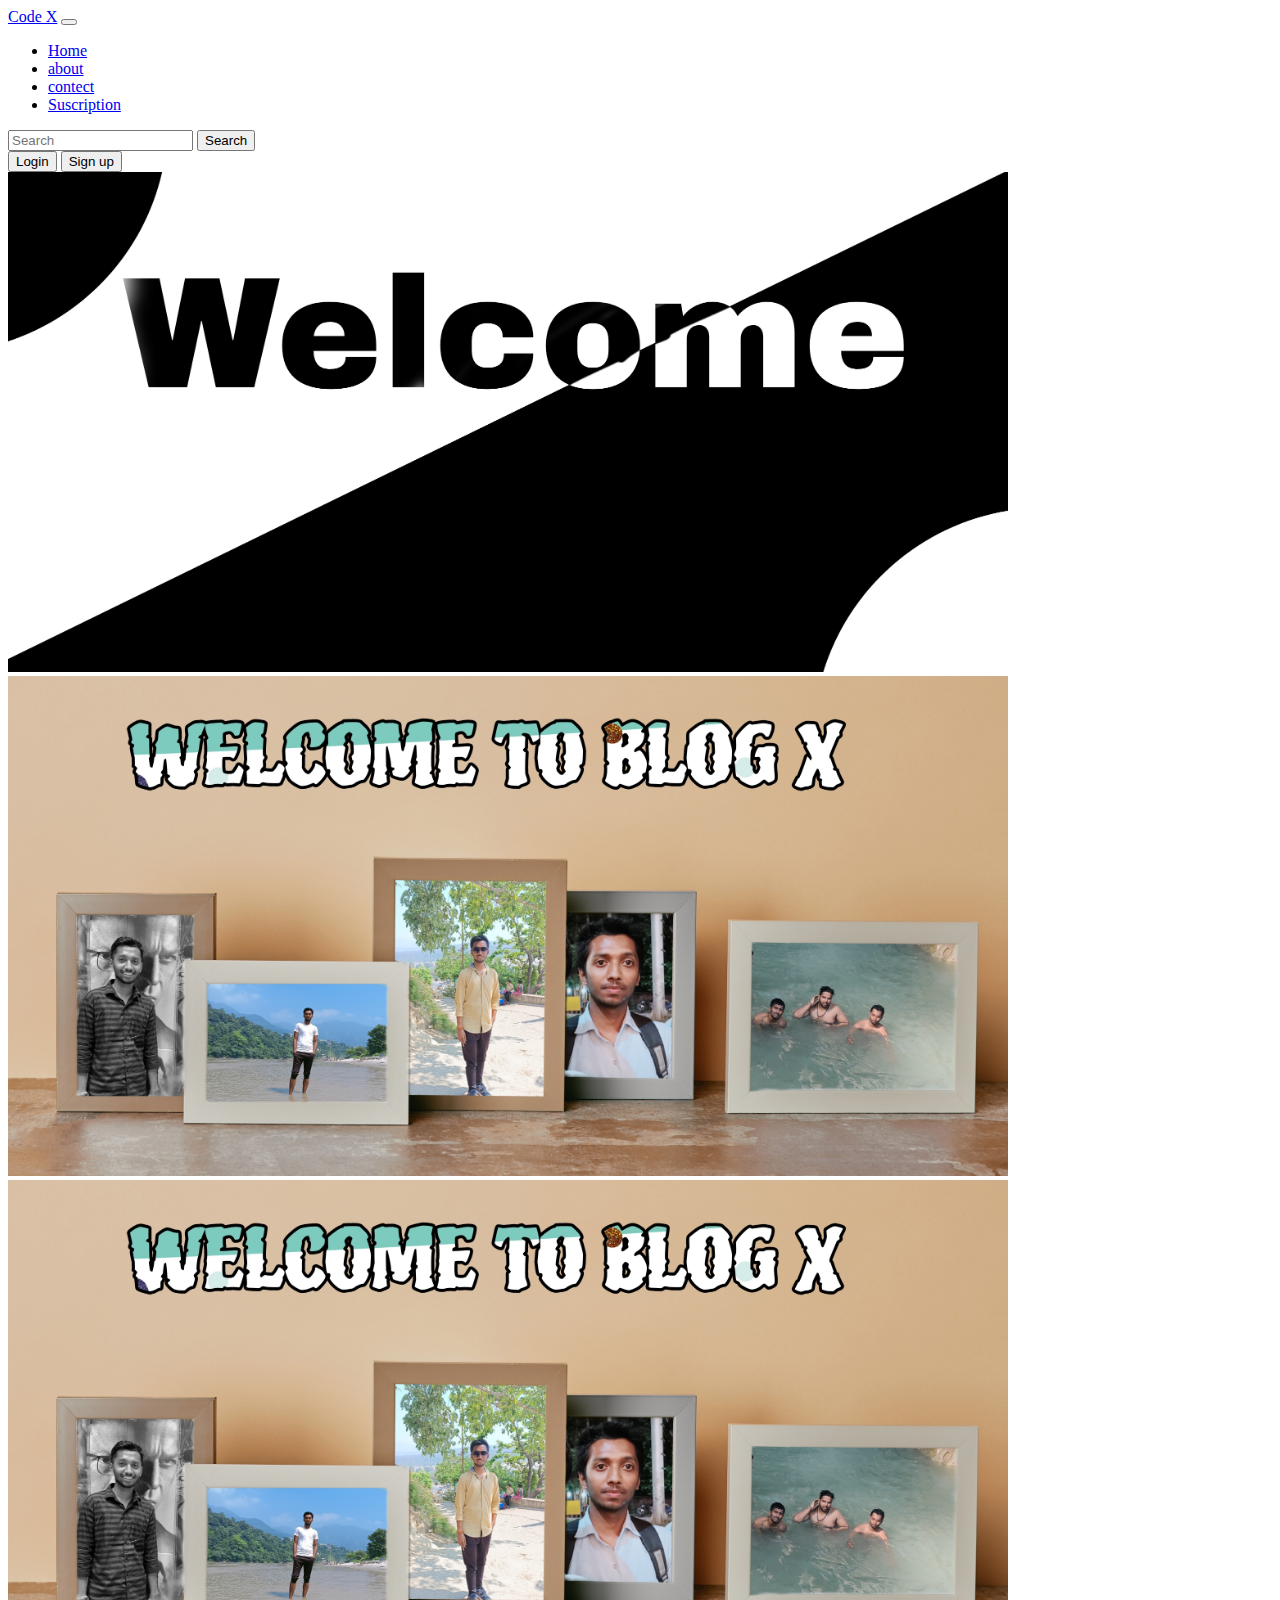
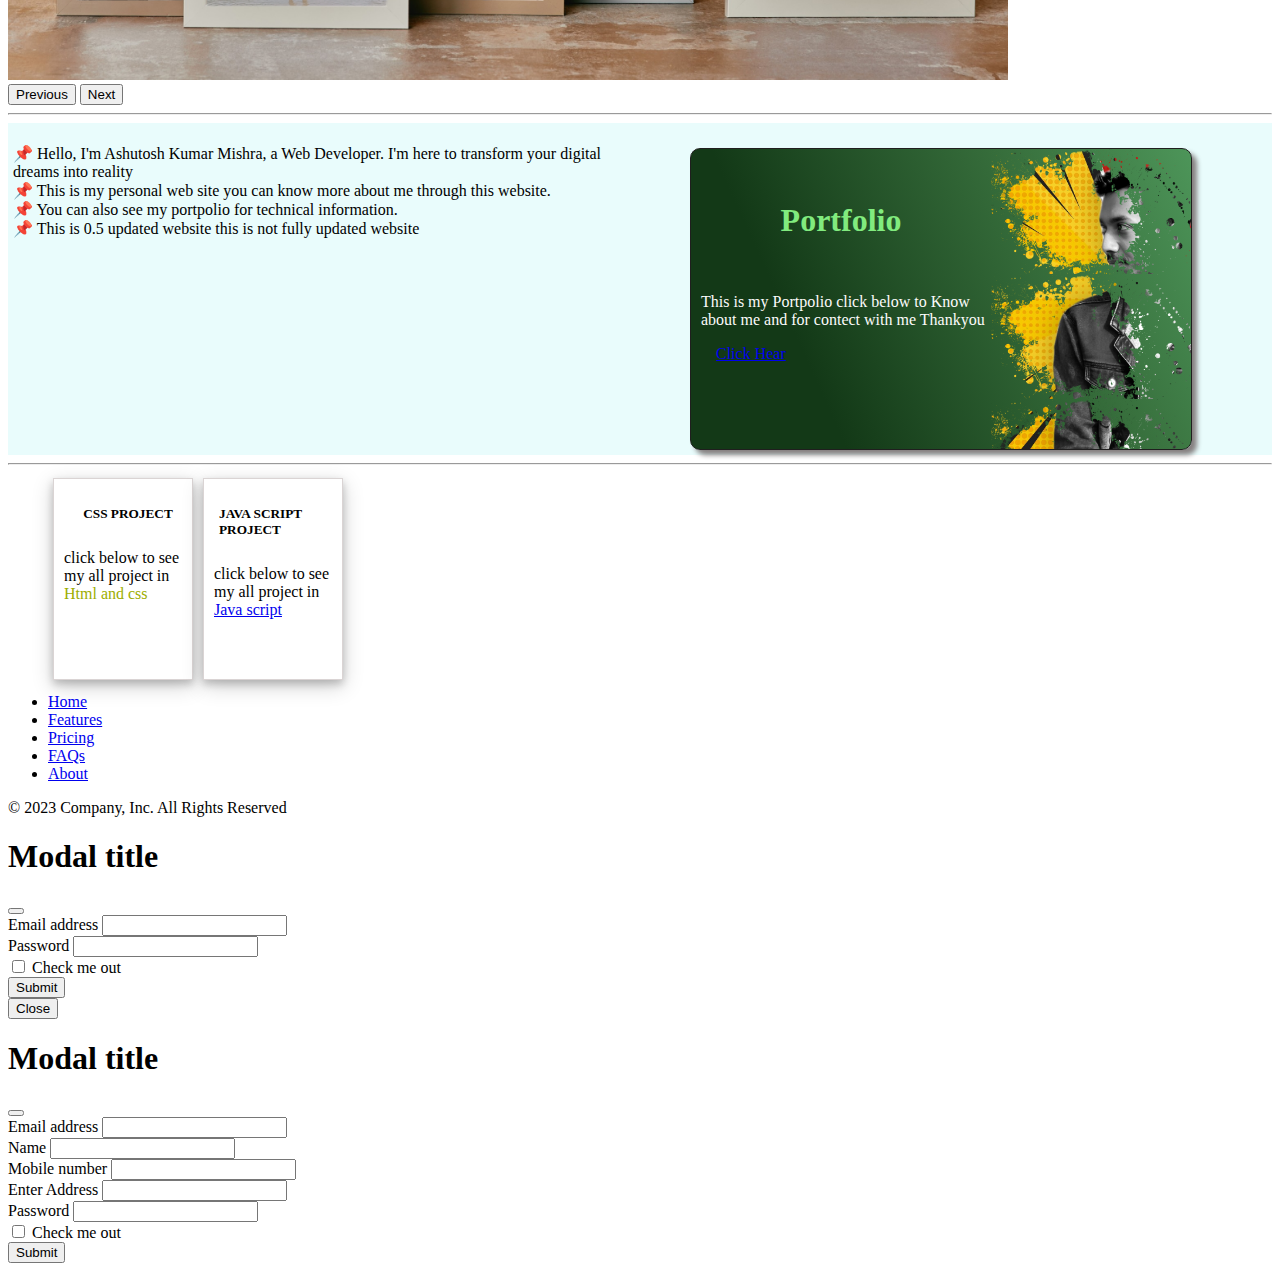
<file: index.html>
<!DOCTYPE html>
<html lang="en">
    <meta charset="utf-8">
    <meta name="viewport" content="width=device-width, initial-scale=1">
    <title>Code X</title>
    <link href="https://cdn.jsdelivr.net/npm/bootstrap@5.3.1/dist/css/bootstrap.min.css" rel="stylesheet"
        integrity="sha384-4bw+/aepP/YC94hEpVNVgiZdgIC5+VKNBQNGCHeKRQN+PtmoHDEXuppvnDJzQIu9" crossorigin="anonymous">
    <link rel="stylesheet" href="style.css">
    
    </head>

    <body>
        <div class="bg">
        <nav class="navbar navbar-expand-lg bg-body-tertiary" data-bs-theme="dark">
            <div class="container-fluid">
                <a class="navbar-brand" href="#">Code X</a>
                <button class="navbar-toggler" type="button" data-bs-toggle="collapse"
                    data-bs-target="#navbarSupportedContent" aria-controls="navbarSupportedContent"
                    aria-expanded="false" aria-label="Toggle navigation">
                    <span class="navbar-toggler-icon"></span>
                </button>
                <div class="collapse navbar-collapse" id="navbarSupportedContent">
                    <ul class="navbar-nav me-auto mb-2 mb-lg-0">
                        <li class="nav-item">
                            <a class="nav-link active" aria-current="page" href="#">Home</a>
                        </li>
                        <li class="nav-item">
                            <a class="nav-link" href="about.html">about</a>
                        </li>
                        <li class="nav-item">
                            <a class="nav-link" href="contect.html">contect</a>
                        </li>
                        <li class="nav-item">
                            <a class="nav-link" href="suscribe.html">Suscription</a>
                        </li>



                       
                    </ul>
                    <form class="d-flex" role="search">
                        <input class="form-control me-2" type="search" placeholder="Search" aria-label="Search">
                        <button class="btn btn-outline-success" type="submit">Search</button>
                    </form>
                    <div class="mx-2">
                        <button type="button" id="login" class="btn btn-danger" href="modal-dialog"
                            data-bs-toggle="modal" data-bs-target="#staticBackdrop">
                            Login

                        </button>


                        <button type="button" id="SignUP" class="btn btn-danger" data-bs-toggle="modal"
                            data-bs-target="#static2Backdrop">Sign up</button>

                    </div>
                </div>

            </div>
        </nav>


       

        <div id="carouselExample" class="carousel slide slider">
            <div class="carousel-inner">
                <div class="carousel-item active">
                    <img src="first1.jpg" class="d-block w-100 pic" alt="..." height="500px">
                </div>
                <div class="carousel-item">
                    <img src="pic10.jpg" class="d-block w-100 pic" alt="..." height="500px">
                </div>
                <div class="carousel-item">
                    <img src="pic10.jpg" class="d-block w-100 pic" alt="..." height="500px">
                </div>
            </div>
            <button class="carousel-control-prev" type="button" data-bs-target="#carouselExample" data-bs-slide="prev">
                <span class="carousel-control-prev-icon" aria-hidden="true"></span>
                <span class="visually-hidden">Previous</span>
            </button>
            <button class="carousel-control-next" type="button" data-bs-target="#carouselExample" data-bs-slide="next">
                <span class="carousel-control-next-icon" aria-hidden="true"></span>
                <span class="visually-hidden">Next</span>
            </button>
        </div>
        <hr>
           
           
        <div class="container2">
            <div class="intro">
                <p>📌 Hello, I'm Ashutosh Kumar Mishra, a Web Developer. I'm here to transform your digital dreams into reality <br>
                   📌 This is my personal web site you can know more about me through this website. <br>
                   📌 You can also see my portpolio for technical information. <br>
                   📌 This is 0.5 updated website this is not fully updated website 
                </p>
            </div>
            <div class="cart-group-1">
                <div class="cart">
                    <div class="info">
                        <h5 class="title"  >Portfolio</h5>
                        <p class="card-text">This is my Portpolio <span>click below</span> to Know about me and for
                            contect with me Thankyou</p>
                        <a href="https://ashutoshmishr0.github.io/ashutosh.github.io/" class="btn btn-primary port-button ">Click
                            Hear</a>
                    </div>
                    <div class="photo">
                        <img class="imgg" src="my.jpeg" alt="">
                    </div>
                </div>
                

            </div>
        </div>
    </div>
        <hr>
        <div class="container-project">
            <div id="css">
               <h5 class="heding">CSS PROJECT</h5>
               <p class="p1">click below to see my all project in <span class="s1">Html and css</span>  </p>
            </div>
            <div id="js">
                <h5 class="heding">JAVA SCRIPT PROJECT</h5>
                <p class="p1">click below to see my all project in <a href="https://ashutoshmishr0.github.io/projects/">Java script</a></p>    
            </div>   
        </div>
        </div>

        <footer class="">
            <ul class="nav justify-content-center border-bottom pb-3 mb-3" >
                <li class="nav-item"><a href="#" class="nav-link px-2 text-body-secondary">Home</a></li>
                <li class="nav-item"><a href="#" class="nav-link px-2 text-body-secondary">Features</a></li>
                <li class="nav-item"><a href="#" class="nav-link px-2 text-body-secondary">Pricing</a></li>
                <li class="nav-item"><a href="#" class="nav-link px-2 text-body-secondary">FAQs</a></li>
                <li class="nav-item"><a href="#" class="nav-link px-2 text-body-secondary">About</a></li>
            </ul>
            <p class="text-center text-body-secondary">© 2023 Company, Inc. All Rights Reserved</p>
        </footer>

        <!-- Modal -->
        <div class="modal fade" id="staticBackdrop" data-bs-backdrop="static" data-bs-keyboard="false" tabindex="-1"
            aria-labelledby="staticBackdropLabel" aria-hidden="true">
            <div class="modal-dialog">
                <div class="modal-content">
                    <div class="modal-header">
                        <h1 class="modal-title fs-5" id="staticBackdropLabel">Modal title</h1>
                        <button type="button" class="btn-close" data-bs-dismiss="modal" aria-label="Close"></button>
                    </div>
                    <div class="modal-body">
                        <form>
                            <div class="mb-3">
                                <label for="exampleInputEmail1" class="form-label">Email address</label>
                                <input type="email" class="form-control" id="exampleInputEmail1"
                                    aria-describedby="emailHelp">

                            </div>
                            <div class="mb-3">
                                <label for="exampleInputPassword1" class="form-label">Password</label>
                                <input type="password" class="form-control" id="exampleInputPassword1">
                            </div>
                            <div class="mb-3 form-check">
                                <input type="checkbox" class="form-check-input" id="exampleCheck1">
                                <label class="form-check-label" for="exampleCheck1">Check me out</label>
                            </div>
                            <button type="submit" class="btn btn-primary">Submit</button>
                        </form>
                    </div>
                    <div class="modal-footer">
                        <button type="button" class="btn btn-secondary" data-bs-dismiss="modal">Close</button>
                    </div>
                </div>
            </div>
        </div>
        <!-- Button trigger modal -->


        <!-- singup Modal -->
        <div class="modal fade" id="static2Backdrop" data-bs-backdrop="static2" data-bs-keyboard="false" tabindex="-1"
            aria-labelledby="staticBackdropLabel" aria-hidden="true">
            <div class="modal-dialog">
                <div class="modal-content">
                    <div class="modal-header">
                        <h1 class="modal-title fs-5" id="staticBackdropLabel">Modal title</h1>
                        <button type="button" class="btn-close" data-bs-dismiss="modal" aria-label="Close"></button>
                    </div>
                    <div class="modal-body">
                        <form>
                            <div class="mb-3">
                                <label for="exampleInputEmail1" class="form-label">Email address</label>
                                <input type="email" class="form-control" id="exampleInputEmail1"
                                    aria-describedby="emailHelp">
                            </div>
                            <div class="mb-3">
                                <div class="mb-3">
                                    <label for="exampleInputEmail1" class="form-label">Name</label>
                                    <input type="input" class="form-control" id="exampleInputEmail1"
                                        aria-describedby="emailHelp">
                                </div>
                                <div class="mb-3">
                                    <label for="exampleInputEmail1" class="form-label">Mobile number</label>
                                    <input type="input" class="form-control" id="exampleInputEmail1"
                                        aria-describedby="emailHelp">
                                </div>
                                <div class="mb-3">
                                    <label for="exampleInputEmail1" class="form-label"></label>Enter Address
                                    <input type="input" class="form-control" id="exampleInputEmail1"
                                        aria-describedby="emailHelp">
                                </div>
                                <div class="mb-3">
                                    <label for="exampleInputPassword1" class="form-label">Password</label>
                                    <input type="password" class="form-control" id="exampleInputPassword1">
                                </div>
                                <div class="mb-3 form-check">
                                    <input type="checkbox" class="form-check-input" id="exampleCheck1">
                                    <label class="form-check-label" for="exampleCheck1">Check me out</label>
                                </div>
                                <button type="submit" class="btn btn-primary">Submit</button>

                            </div>
                        </form>
                        <div class="modal-footer">

                        </div>
                    </div>
                </div>
            </div>

            <script src="https://cdn.jsdelivr.net/npm/bootstrap@5.3.1/dist/js/bootstrap.bundle.min.js"
                integrity="sha384-HwwvtgBNo3bZJJLYd8oVXjrBZt8cqVSpeBNS5n7C8IVInixGAoxmnlMuBnhbgrkm"
                crossorigin="anonymous"></script>
          <script>
            
          </script>
       

        </div>
        <script> src="code.js" </script>
    </body>

</html>
</file>
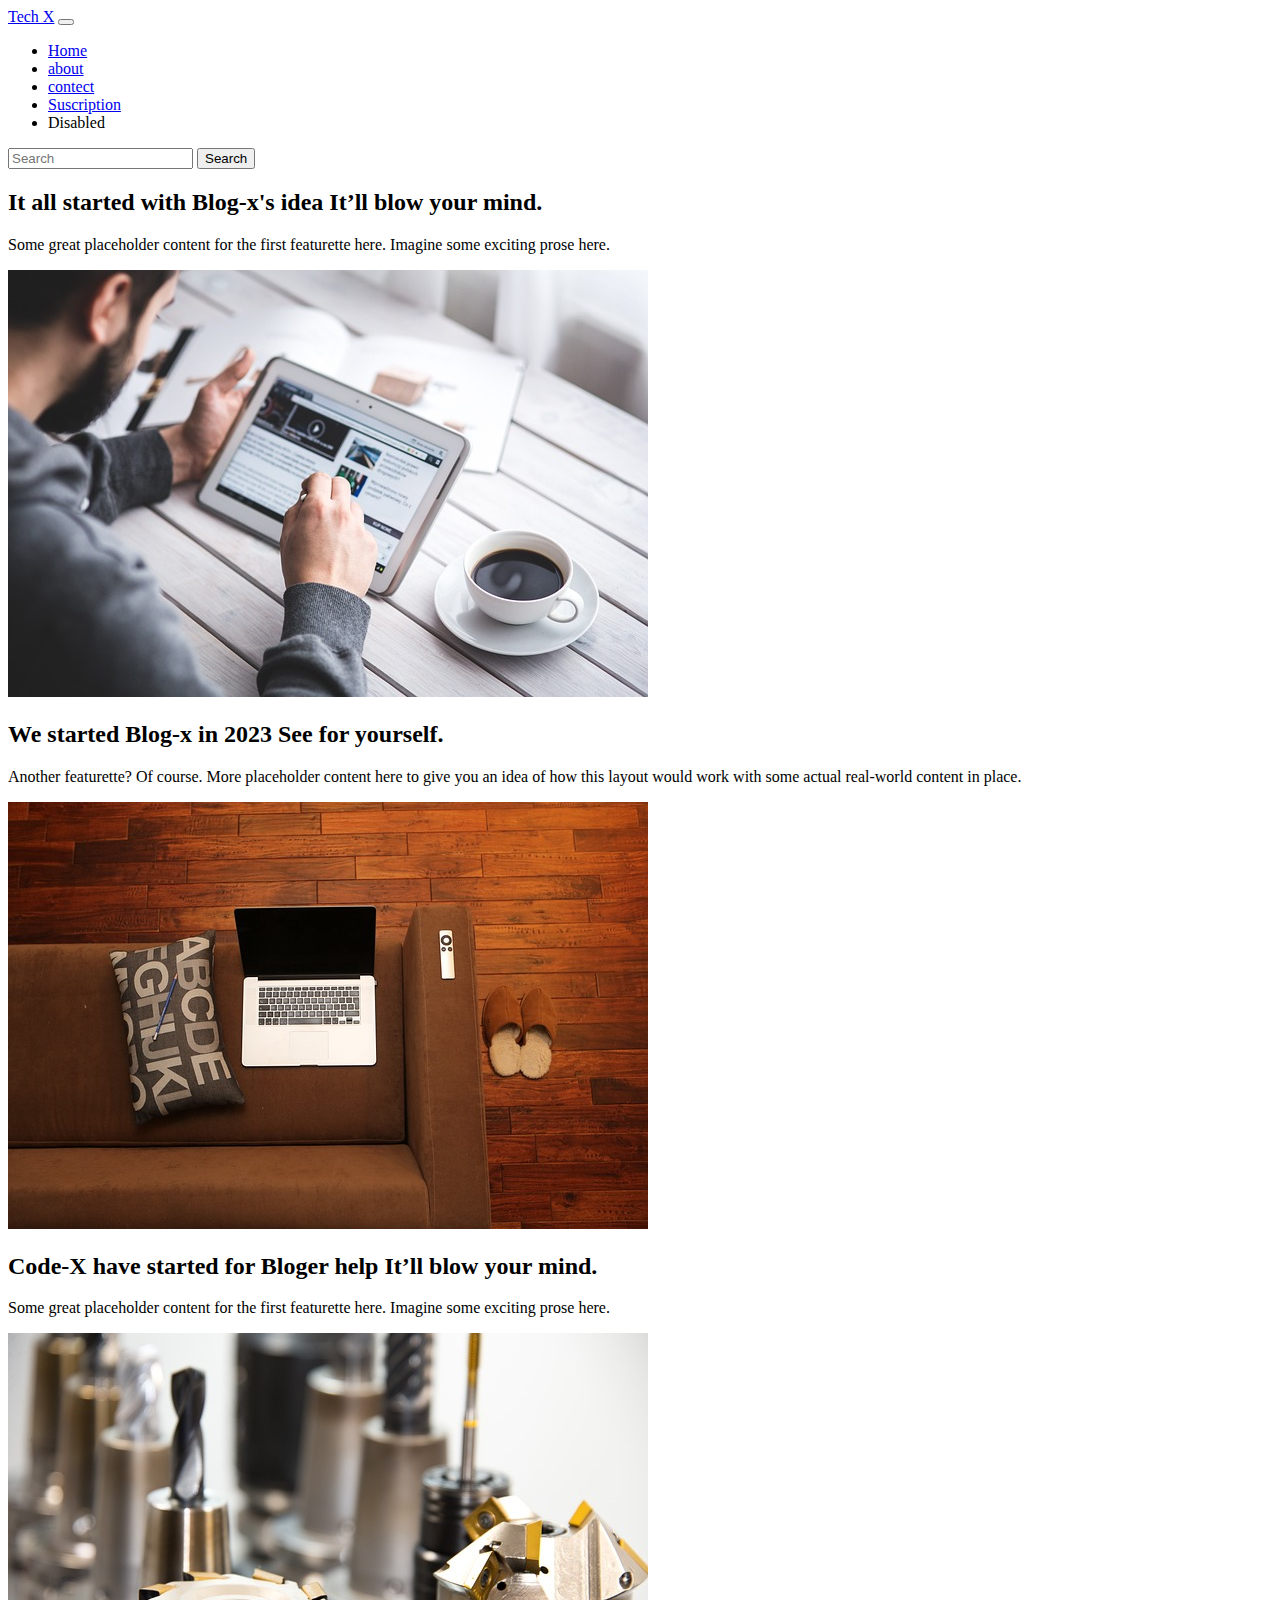
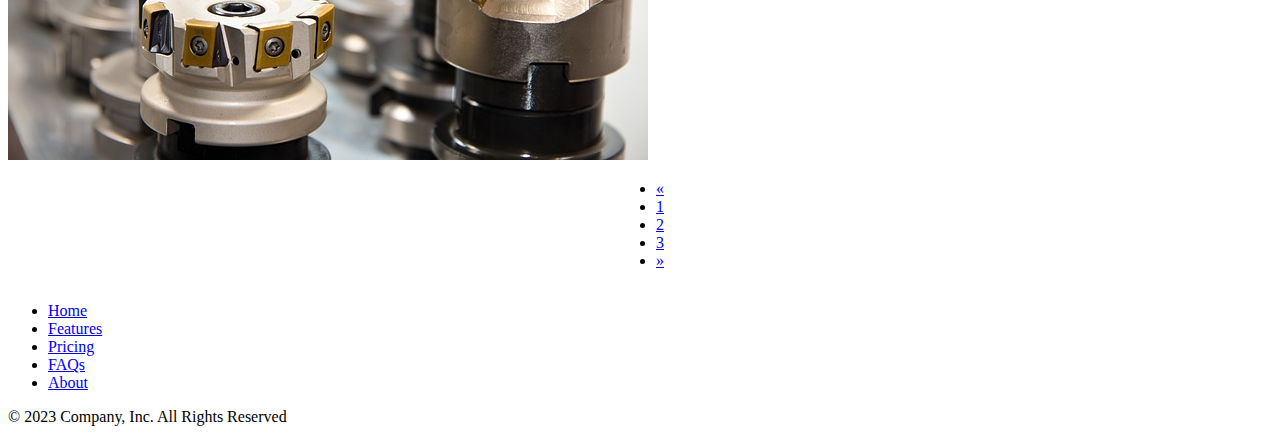
<file: about.html>
<!doctype html>
<html lang="en">
  <head>
    <meta charset="utf-8">
    <meta name="viewport" content="width=device-width, initial-scale=1">
    <title>Bootstrap demo</title>
    <link href="https://cdn.jsdelivr.net/npm/bootstrap@5.3.1/dist/css/bootstrap.min.css" rel="stylesheet" integrity="sha384-4bw+/aepP/YC94hEpVNVgiZdgIC5+VKNBQNGCHeKRQN+PtmoHDEXuppvnDJzQIu9" crossorigin="anonymous">
     <link rel="stylesheet" href="about.css">
  </head>
<body>
    <nav class="navbar navbar-expand-lg bg-body-tertiary" data-bs-theme="dark">
        <div class="container-fluid">
          <a class="navbar-brand" href="#">Tech X</a>
          <button class="navbar-toggler" type="button" data-bs-toggle="collapse" data-bs-target="#navbarSupportedContent" aria-controls="navbarSupportedContent" aria-expanded="false" aria-label="Toggle navigation">
            <span class="navbar-toggler-icon"></span>
          </button>
          <div class="collapse navbar-collapse" id="navbarSupportedContent">
            <ul class="navbar-nav me-auto mb-2 mb-lg-0">
              <li class="nav-item">
                <a class="nav-link active" aria-current="page" href="index.html">Home</a>
              </li>
              <li class="nav-item">
                <a class="nav-link" href="about.html">about</a>
              </li>
              <li class="nav-item">
                <a class="nav-link" href="contect.html">contect</a>
              </li>
              <li class="nav-item">
                <a class="nav-link" href="suscribe.html">Suscription</a>
              </li>
             
              <li class="nav-item">
                <a class="nav-link disabled" aria-disabled="true">Disabled</a>
              </li>
            </ul>
            <form class="d-flex" role="search">
              <input class="form-control me-2" type="search" placeholder="Search" aria-label="Search">
              <button class="btn btn-outline-success" type="submit">Search</button>
            </form>
          </div>
        </div>
       
      </nav>
   


      <div class="container my-5">

        <div class="row featurette d-flex justify-content-center align-items-center my-8">
            <div class="col-md-7">
                <h2 class="featurette-heading fw-normal lh-1">It all started with Blog-x's idea <span class="text-body-secondary">It’ll blow your mind.</span></h2>
                <p class="lead">Some great placeholder content for the first featurette here. Imagine some exciting
                    prose here.</p>
            </div>
            <div class="col-md-5">
                <img class="img-fluid" src="pic5.jpg" alt="">
            </div>
        </div>
        <div class="row featurette d-flex justify-content-center align-items-center my-8">
            <div class="col-md-7 order-md-2">
                <h2 class="featurette-heading fw-normal lh-1">We started Blog-x in 2023 <span class="text-body-secondary">See for yourself.</span></h2>
                <p class="lead">Another featurette? Of course. More placeholder content here to give you an idea of how
                    this layout would work with some actual real-world content in place.</p>
            </div>
            <div class="col-md-5 order-md-1">
                <img class="img-fluid" src="pic4.jpg" alt="">
            </div>
        </div>
        <div class="row featurette d-flex justify-content-center align-items-center my-8">
            <div class="col-md-7">
                <h2 class="featurette-heading fw-normal lh-1">Code-X have started for Bloger help <span class="text-body-secondary">It’ll blow your mind.</span></h2>
                <p class="lead">Some great placeholder content for the first featurette here. Imagine some exciting
                    prose here.</p>
            </div>
            <div class="col-md-5">
                <img class="img-fluid" src="pic6.jpg" alt="">
            </div>
        </div>

    </div>
     

      <nav aria-label="Page navigation example" class="aboutc">
        <ul class="pagination">
          <li class="page-item">
            <a class="page-link" href="#" aria-label="Previous">
              <span aria-hidden="true">&laquo;</span>
            </a>
          </li>
          <li class="page-item"><a class="page-link" href="#">1</a></li>
          <li class="page-item"><a class="page-link" href="#">2</a></li>
          <li class="page-item"><a class="page-link" href="#">3</a></li>
          <li class="page-item">
            <a class="page-link" href="#" aria-label="Next">
              <span aria-hidden="true">&raquo;</span>
            </a>
          </li>
        </ul>
      </nav>
     
    <footer class="">
      <ul class="nav justify-content-center border-bottom pb-3 mb-3">
          <li class="nav-item"><a href="#" class="nav-link px-2 text-body-secondary">Home</a></li>
          <li class="nav-item"><a href="#" class="nav-link px-2 text-body-secondary">Features</a></li>
          <li class="nav-item"><a href="#" class="nav-link px-2 text-body-secondary">Pricing</a></li>
          <li class="nav-item"><a href="#" class="nav-link px-2 text-body-secondary">FAQs</a></li>
          <li class="nav-item"><a href="#" class="nav-link px-2 text-body-secondary">About</a></li>
      </ul>
      <p class="text-center text-body-secondary">© 2023 Company, Inc. All Rights Reserved</p>
  </footer>
      <script src="https://cdn.jsdelivr.net/npm/bootstrap@5.3.1/dist/js/bootstrap.bundle.min.js" integrity="sha384-HwwvtgBNo3bZJJLYd8oVXjrBZt8cqVSpeBNS5n7C8IVInixGAoxmnlMuBnhbgrkm" crossorigin="anonymous"></script>
    </body>
  </html>
       

        </div>
        <script> src="code.js" </script>
    </body>

</html>
</file>
<file: style.css>
.cart-group-1 {
	display: flex;
	margin-top: 20px;
    justify-content: center;
}
.cart-group-2 {
	display: flex;
	margin-top: 20px;
    justify-content: center;
}
.cart {
	height: 300px;
	width: 500px;
	background: linear-gradient(245.59deg , #4d9559 0%, #38703d 28.53%, #133917 75.52%);
	margin-left: 50px;
	display: flex;
	border: 1px solid rgb(32, 31, 31);
	border-radius: 10px;
	box-shadow: 5px 5px 5px rgb(134, 129, 129);
}
.container-project{
	display: flex;
	height: 200px;
	width: 300px;
	margin-left: 40px;
	margin-bottom: 20px;
}
#css{
	height: 200px;
	width: 300px;
	color: rgb(0, 0, 0);
	border: 1px solid rgb(218, 212, 212);
	margin: 5px;
	background-color: rgb(255, 255, 255);
	box-shadow:0 4px 8px 0 rgba(0, 0, 0, 0.2), 0 6px 20px 0 rgba(0, 0, 0, 0.19);
}
#css:hover{
	background-color:rgb(133, 131, 131);
	color: white;
	cursor: pointer;
	
}
#js{
	height: 200px;
	width: 300px;
	margin: 5px;
	color: rgb(0, 0, 0);
	background-color: rgb(255, 255, 255);
	border: 1px solid rgb(218, 212, 212);
	box-shadow: 0 4px 8px 0 rgba(0, 0, 0, 0.2), 0 6px 20px 0 rgba(0, 0, 0, 0.19);
}
.heding{
	display: flex;
	justify-content: center;
	padding: 5px;
	padding-left: 15px;
	
}
.p1{
	padding-left: 10px;
}
.s1{
	color: rgb(156, 173, 0);
}
span:hover{
	color:rgb(53, 186, 198) ;
}
#js:hover{
	background-color:rgb(133, 131, 131);
	color: white;
	cursor: pointer;
}
.info {
	width: 60%;
	color: rgb(252, 251, 251);
	background-color: (115, 119, 181);;
	border-radius: 10px 0px 0px 10px;
}

.photo {
	background-color: black;
	width: 40%;
	overflow: hidden;
	border-radius:0px 10px 10px 0px;
	-webkit-mask-image: url(./pic.png);
	-webkit-mask-size: contain;
}
.title {
	justify-content: center;
	color: rgb(129, 235, 126);
	text-align: center;
	font-size: xx-large;
	border-radius: 10px;
}
.card-text {
	padding-left: 10px;
}
.port-button{
	padding-left: 15px;
	margin-left: 10px;
	background-color: #133917;
}
.imgg {
	height: 100%;
	justify-content: center;
	margin: auto;
	padding: auto;
	overflow: hidden;
}
 .container2{
    display: flex;
	padding: 5px;
	background-color: rgb(233, 252, 252);
 }
 .intro{
	width: 50%;
 }


@media (max-width: 500px) {
	.cart-group-1 {
		display: flex;
		flex-direction: column;
		margin-left: 4px;
		margin-right: 4px;
	}
	.cart-group-2 {
		display: flex;
		flex-direction: column;
		margin-left: 4px;
		margin-right: 4px;
	}
	.cart {
		margin-left: 0%;
		margin-top: 10px;
		height: 250px;
		width: 100%;
	}
	.info {
		width: 50%;
	}
	.photo {
		height: 100%;
		width: 60%;
	}
	.slider{
		height: 150px;
		overflow: hidden;
	}
	.pic{
		height: 150px;
	}
	.container2{
		flex-direction: column;
	}
	.intro{
		width: 100%;
	}
}
</file>
<file: about.css>
.aboutc{
    display: flex;
   justify-content: center;
}
</file>
